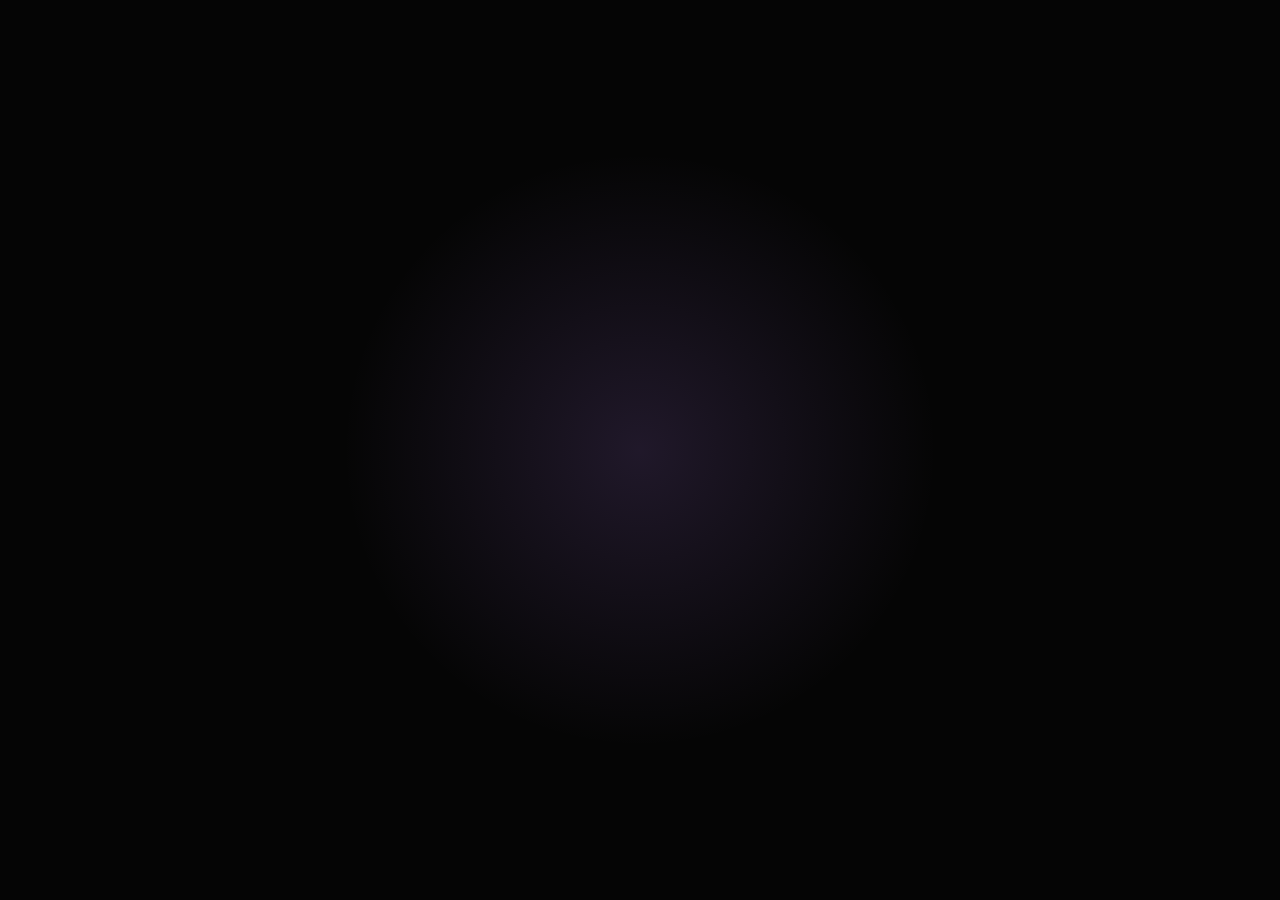
<file: index.html>
<!DOCTYPE html>
<html lang="en">
<head>
    <meta charset="UTF-8">
    <meta name="viewport" content="width=device-width, initial-scale=1.0">
    <title>Wrapped 2026</title>
    <link rel="stylesheet" href="index.css">
    <link href="https://fonts.googleapis.com/css2?family=Outfit:wght@300;500;700&display=swap" rel="stylesheet">
</head>
<body>
    
    <div class="background-glow"></div>

    <main class="landing-container">
        <h1 class="fade-in">Your 2026<br><span class="gradient-text">Wrapped</span></h1>
        <p class="subtitle fade-in-delay">The music that defined your year.</p>
        
        <a href="wrapped.html" class="cta-button glass-effect fade-in-delay-2">
            View My Wrapped
            <span class="arrow">→</span>
        </a>
    </main>

    <script src="index.js"></script>
</body>
</html>
</file>
<file: index.css>
:root {
    --bg-dark: #050505;
    --glass-bg: rgba(255, 255, 255, 0.03);
    --glass-border: rgba(255, 255, 255, 0.1);
    --neon-purple: #bb86fc;
    --neon-blue: #03dac6;
    --font-main: 'Outfit', sans-serif;
}

body {
    margin: 0;
    background-color: var(--bg-dark);
    font-family: var(--font-main);
    color: white;
    height: 100vh;
    display: flex;
    justify-content: center;
    align-items: center;
    overflow: hidden;
}

/* Background Ambient Glow */
.background-glow {
    position: absolute;
    width: 600px;
    height: 600px;
    background: radial-gradient(circle, rgba(187,134,252,0.15) 0%, rgba(5,5,5,0) 70%);
    top: 50%;
    left: 50%;
    transform: translate(-50%, -50%);
    z-index: -1;
    animation: pulse 10s infinite alternate;
}

.landing-container {
    text-align: center;
    z-index: 10;
}

h1 {
    font-size: 4rem;
    font-weight: 700;
    line-height: 1.1;
    margin-bottom: 1rem;
    letter-spacing: -2px;
}

.gradient-text {
    background: linear-gradient(90deg, var(--neon-purple), var(--neon-blue));
    -webkit-background-clip: text;
    -webkit-text-fill-color: transparent;
}

.subtitle {
    font-size: 1.2rem;
    color: rgba(255, 255, 255, 0.6);
    margin-bottom: 3rem;
    font-weight: 300;
}

/* Glassmorphism Button */
.cta-button {
    display: inline-block;
    padding: 18px 40px;
    font-size: 1.1rem;
    color: white;
    text-decoration: none;
    background: var(--glass-bg);
    border: 1px solid var(--glass-border);
    border-radius: 50px;
    backdrop-filter: blur(20px);
    transition: all 0.4s ease;
    font-weight: 500;
}

.cta-button:hover {
    background: rgba(255, 255, 255, 0.1);
    box-shadow: 0 0 30px rgba(187, 134, 252, 0.3);
    transform: translateY(-2px);
    border-color: var(--neon-purple);
}

/* Animations */
.fade-in { opacity: 0; animation: fadeInUp 1s forwards; }
.fade-in-delay { opacity: 0; animation: fadeInUp 1s 0.3s forwards; }
.fade-in-delay-2 { opacity: 0; animation: fadeInUp 1s 0.6s forwards; }

@keyframes fadeInUp {
    from { opacity: 0; transform: translateY(20px); }
    to { opacity: 1; transform: translateY(0); }
}

@keyframes pulse {
    0% { transform: translate(-50%, -50%) scale(1); opacity: 0.5; }
    100% { transform: translate(-50%, -50%) scale(1.2); opacity: 0.8; }
}
</file>
